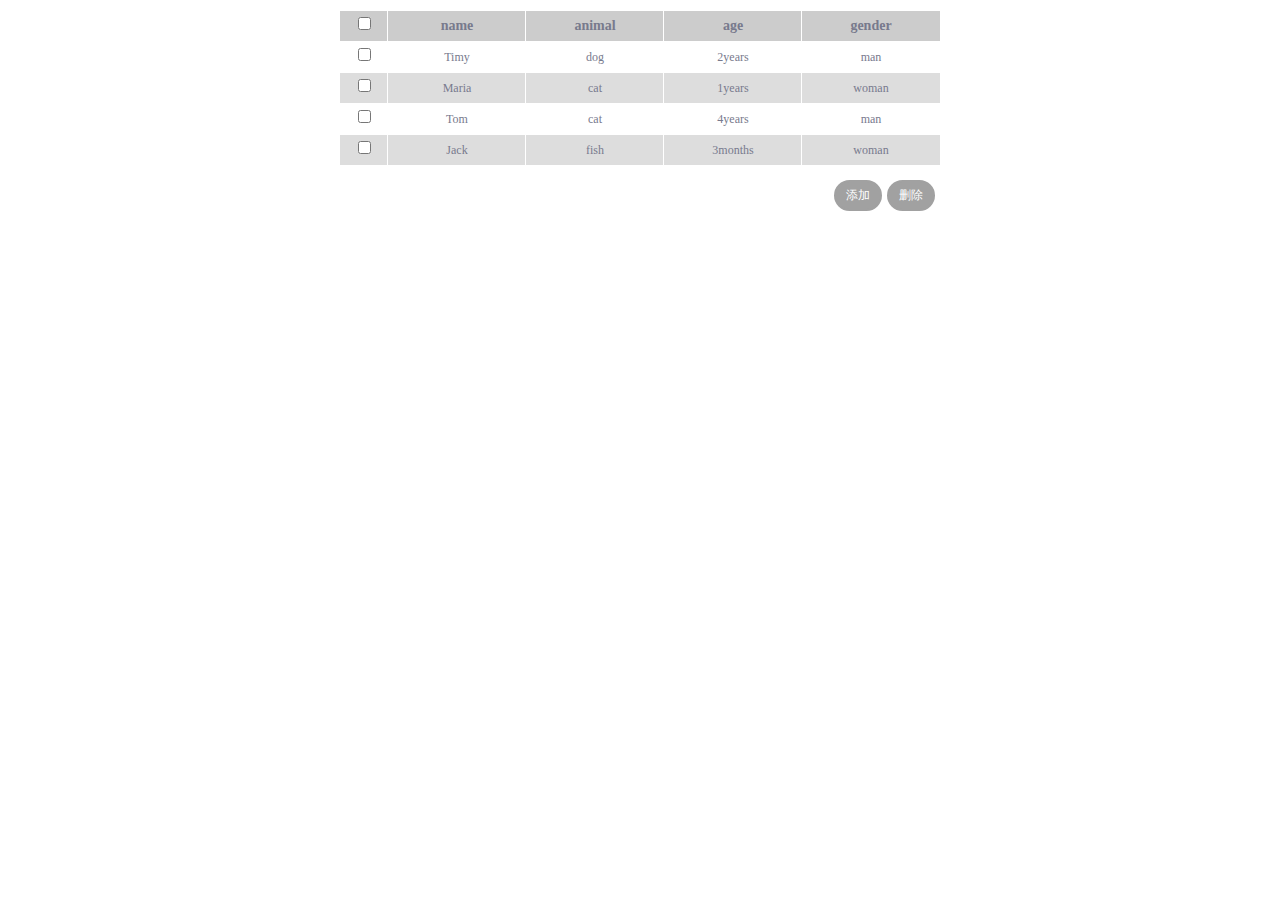
<file: index.html>
<!DOCTYPE html>
<html>
<head>
	<meta charset="utf-8">
	<title>tabel control</title>
	<style type="text/css">
		.app{
			/*position*/
			width: 100%;
			height: auto;
			position: relative;
			float: left;

			/*style*/
			z-index: 0;
		}
	</style>
	<link rel="stylesheet" type="text/css" href="js/js/control/tabelcontrol/css/main.css">
	<link rel="stylesheet" type="text/css" href="js/js/control/popshade/css/main.css">
	<link rel="stylesheet" type="text/css" href="js/js/control/inputbox/css/main.css">
</head>
<body>
	<div id="app" class="app" style="z-index: 0;">
		<div id="tabelControl" class="tabelControlStyle"></div>
	</div>
</body>

<script type="text/javascript" src="js/lib/jquery.js"></script>
<script type="text/javascript" src="js/js/control/popshade/js/popshademain.js"></script>
<script type="text/javascript" src="js/js/control/inputbox/js/inoutboxmain.js"></script>
<script type="text/javascript" src="js/js/control/tabelcontrol/js/tabelcontrolmain.js"></script>
<!-- <script type="text/javascript" src="js/tabelcontrolmain.es5.js"></script> -->
<script type="text/javascript">
	$(document).ready(function(){
		setTimeout(function(){
			// 新new一个表格控件
			var TabelControlMain = new $.TabelControlMain();
			var obj = {
				bIsCheckBox: true,
				checkBoxWidth: "8%",
				selfId: "tabelControl",
				searchObj:'',
				tabelObj: {
					// 表头
					items: [
						{
							id: "name",
							width: "23%",
							callback: function(){

							}
						},
						{
							id: "animal",
							width: "23%",
							callback: function(){

							}
						},
						{
							id: "age",
							width: "23%",
							callback: function(){

							}
						},
						{
							id: "gender",
							width: "23%",
							callback: function(){

							}
						}
					],
					// 表格初始数据
					datas: [
						{	
							name: "Timy",
							animal: "dog",
							age: "2years",
							gender: "man"
						},
						{	
							name: "Maria",
							animal: "cat",
							age: "1years",
							gender: "woman"
						},
						{	
							name: "Tom",
							animal: "cat",
							age: "4years",
							gender: "man"
						},
						{	
							name: "Jack",
							animal: "fish",
							age: "3months",
							gender: "woman"
						}
					]
				},
				btnObj: {
					items: [
						{
							id: "添加",
							callback: function(id){
								console.log(id);
								TabelControlMain.add();
							}
						},
						{
							id: "删除",
							callback: function(id){
								console.log(id);
								TabelControlMain.del();
							}
						}
					]
				}
			};
			TabelControlMain.init(obj);
		},50);
	});
</script>

</html>
</file>
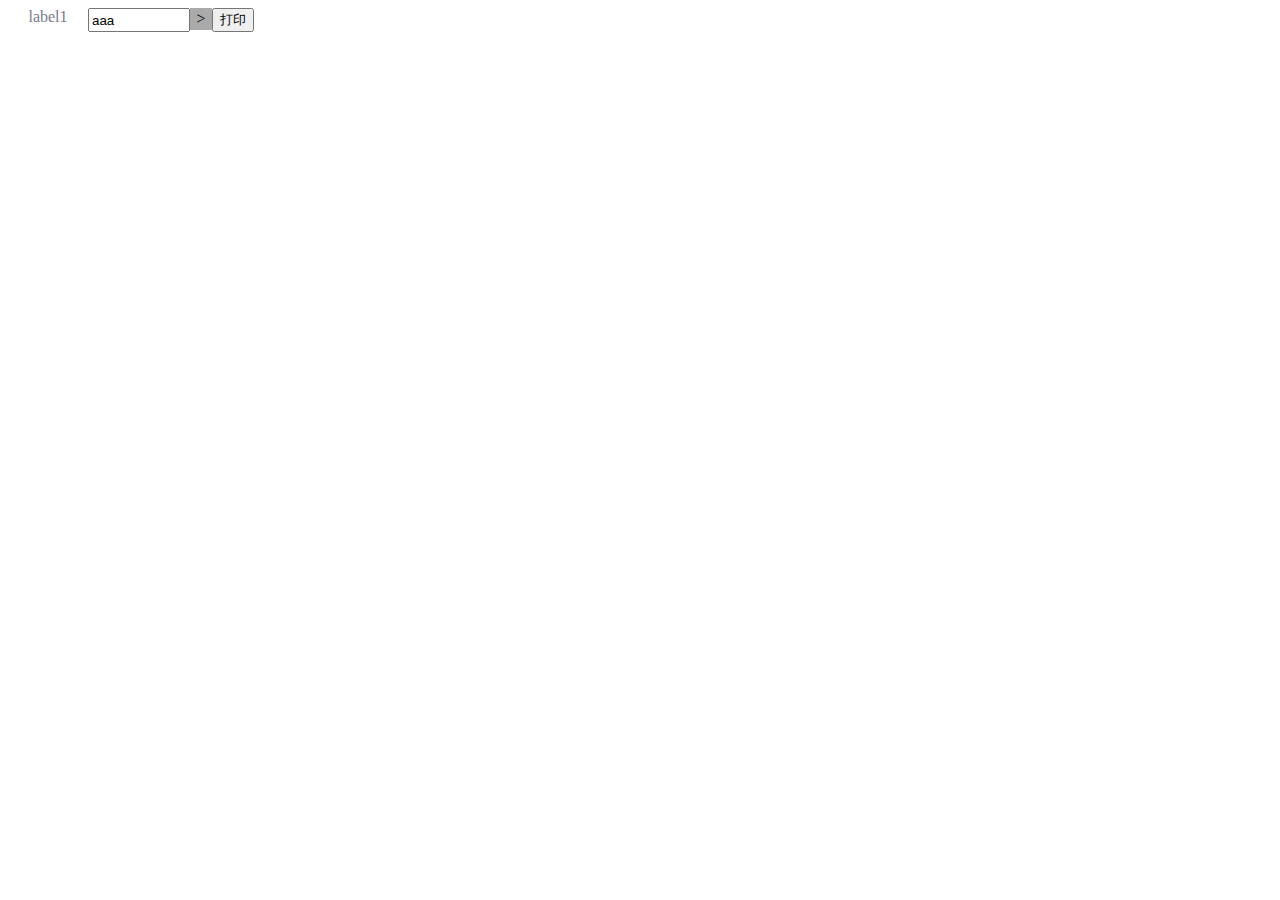
<file: js/js/control/inputbox/test.html>
<!DOCTYPE html>
<html>
<head>
	<meta charset="utf-8">
	<title>input box</title>
	<style type="text/css">
		.app{
			/*position*/
			position: relative;
			float: left;
			width: 500px;
			height: 200px;

			/*style*/
			margin: 0px auto 0px auto;
		}
	</style>
	<link rel="stylesheet" type="text/css" href="../inputbox/css/main.css">
</head>
<body>
	<div id="app" class="app">
		<button id="appbtn">打印</button>
	</div>
</body>
<script type="text/javascript" src="../../../lib/jquery.js"></script>
<script type="text/javascript" src="../inputbox/js/inoutboxmain.js"></script>
<script type="text/javascript">
	$(document).ready(function(){
		var InputBoxMain = new $.InputBoxMain();
		var obj = {
			width: 200,
			inputBoxId: "app",
			label: "label1",
			size: 2,
			selectItems: ["aaa", "bbb", "ccc", "bbb", "ccc", "bbb", "ccc", "bbb", "ccc", "bbb", "ccc", "bbb", "ccc", "bbb", "ccc", "bbb", "ccc", "bbb", "ccc"]
		};
		InputBoxMain.init(obj);
		

		$("button#appbtn").click(function(){
			console.log(InputBoxMain.getInputValue());
		});
	});
</script>
</html>
</file>
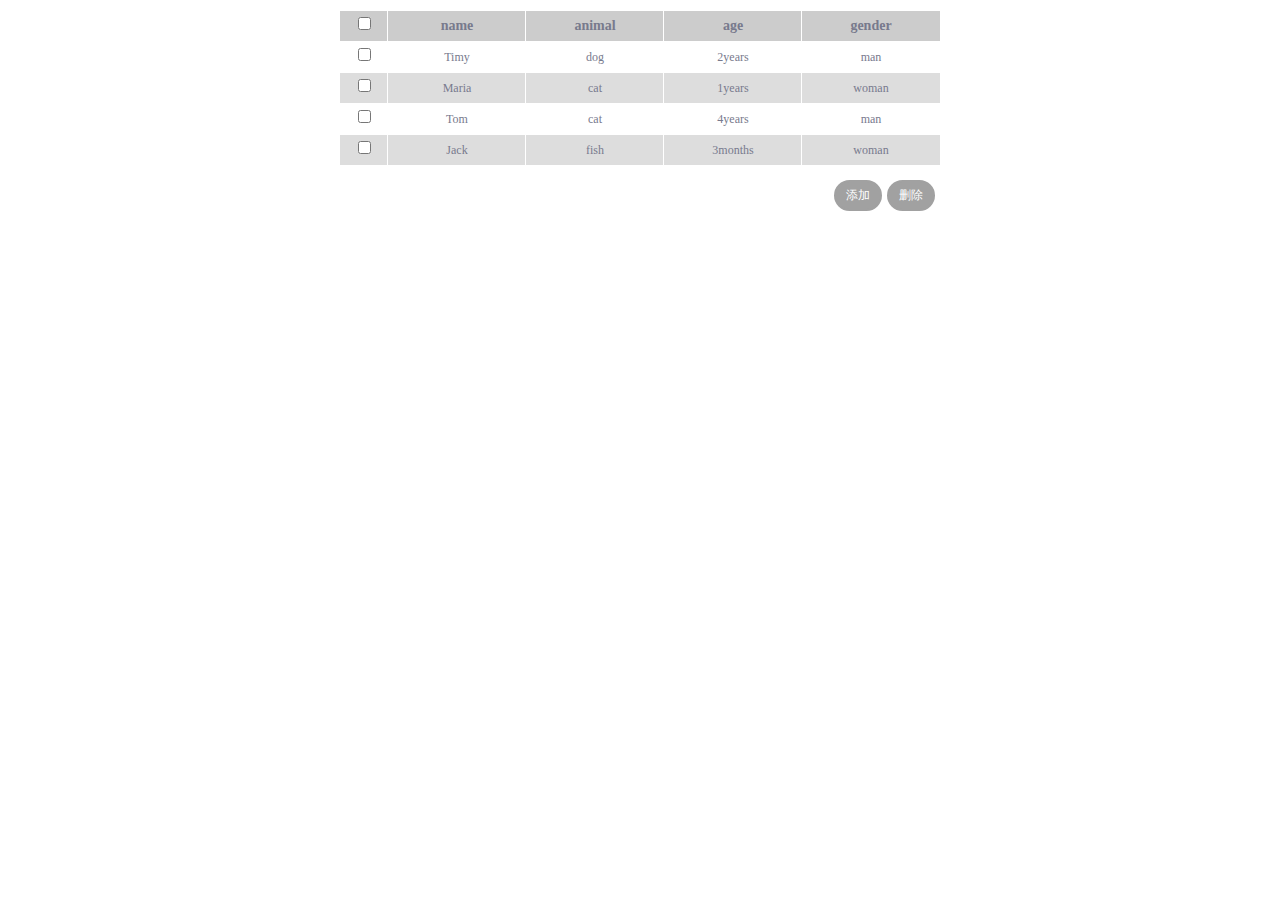
<file: js/js/control/tabelcontrol/test.html>
<!DOCTYPE html>
<html>
<head>
	<meta charset="utf-8">
	<title>tabel control</title>
	<style type="text/css">
		.app{
			/*position*/
			width: 100%;
			height: auto;
			position: relative;
			float: left;

			/*style*/
			z-index: 0;
		}
	</style>
	<link rel="stylesheet" type="text/css" href="../tabelcontrol/css/main.css">
	<link rel="stylesheet" type="text/css" href="../popshade/css/main.css">
	<link rel="stylesheet" type="text/css" href="../inputbox/css/main.css">
</head>
<body>
	<div id="app" class="app" style="z-index: 0;">
		<div id="tabelControl" class="tabelControlStyle"></div>
	</div>
</body>

<script type="text/javascript" src="../../../lib/jquery.js"></script>
<script type="text/javascript">
	$(document).ready(function(){
		// 解决部分浏览器不支持ES6问题
		var getBrowser = function(){    
		    var ua = window.navigator.userAgent;    
		    var isIE = !!window.ActiveXObject || "ActiveXObject" in window;    
		    var isFirefox = ua.indexOf("Firefox") != -1;    
		    var isOpera = window.opr != undefined;    
		    var isChrome = ua.indexOf("Chrome") && window.chrome;    
		    var isSafari = ua.indexOf("Safari") != -1 && ua.indexOf("Version") != -1;    
		    if (isIE) {    
		        return "IE";    
		    } else if (isFirefox) {    
		        return "Firefox";    
		    } else if (isOpera) {    
		        return "Opera";    
		    } else if (isChrome) {    
		        return "Chrome";    
		    } else if (isSafari) {    
		        return "Safari";    
		    } else {    
		        return "Unkown";    
		    }    
		}  

		var linkNode = document.createElement("link"),scriptNode = document.createElement("script");  
		linkNode.setAttribute("rel","stylesheet");  
		linkNode.setAttribute("type","text/css");  
		scriptNode.setAttribute("type", "text/javascript");  
		  
		if(getBrowser()=="IE"){
		    scriptNode.setAttribute("src", "js/tabelcontrolmain.es5.js");  
		}
		else{  
		    scriptNode.setAttribute("src", "js/tabelcontrolmain.js");  
		}  
		document.head.appendChild(linkNode);  
		document.head.appendChild(scriptNode); 
	}); 
</script>
<script type="text/javascript" src="../popshade/js/popshademain.js"></script>
<script type="text/javascript" src="../inputbox/js/inoutboxmain.js"></script>
<!-- <script type="text/javascript" src="js/tabelcontrolmain.js"></script> -->
<!-- <script type="text/javascript" src="js/tabelcontrolmain.es5.js"></script> -->
<script type="text/javascript">
	$(document).ready(function(){
		setTimeout(function(){
			// 新new一个表格控件
			var TabelControlMain = new $.TabelControlMain();
			var obj = {
				bIsCheckBox: true,
				checkBoxWidth: "8%",
				selfId: "tabelControl",
				searchObj:'',
				tabelObj: {
					// 表头
					items: [
						{
							id: "name",
							width: "23%",
							callback: function(){

							}
						},
						{
							id: "animal",
							width: "23%",
							callback: function(){

							}
						},
						{
							id: "age",
							width: "23%",
							callback: function(){

							}
						},
						{
							id: "gender",
							width: "23%",
							callback: function(){

							}
						}
					],
					// 表格初始数据
					datas: [
						{	
							name: "Timy",
							animal: "dog",
							age: "2years",
							gender: "man"
						},
						{	
							name: "Maria",
							animal: "cat",
							age: "1years",
							gender: "woman"
						},
						{	
							name: "Tom",
							animal: "cat",
							age: "4years",
							gender: "man"
						},
						{	
							name: "Jack",
							animal: "fish",
							age: "3months",
							gender: "woman"
						}
					]
				},
				btnObj: {
					items: [
						{
							id: "添加",
							callback: function(id){
								console.log(id);
								TabelControlMain.add();
							}
						},
						{
							id: "删除",
							callback: function(id){
								console.log(id);
								TabelControlMain.del();
							}
						}
					]
				}
			};
			TabelControlMain.init(obj);
		},50);
	});
</script>

</html>
</file>
<file: js/js/control/tabelcontrol/css/main.css>
*{
	margin: 0 0;
	padding: 0 0;
}
.tabelControlStyle{
	/*position*/
	width: 600px;
	height: auto;
	position: relative;
	display: block;

	/*style*/
	margin: 10px auto 0 auto;
}

/*////////////////////////////////tabelcontrol///////////////////////////////////*/
.tabelBox{
	/*position*/
	position: relative;
	width: 100%;
	height: auto;
	display: inline-block;

	/*style*/
	border-style: solid;
	border-color: #fff;
	border-width: 0px 0px 0px 0px;
}
.tabelHeadLi{
	/*position*/
	position: relative;
	float: left;
	height: 30px;

	/*style*/
	line-height: 30px;
	list-style: none;
	font-family: "Microsoft YaHei";
	font-size: 14px;
	font-weight: 700;
	color: #787a8d;
	text-align: center;
	border-style: solid;
	border-color: #fff;
	border-width: 1px 0px 1px 1px;
	cursor: pointer;
	background: #ccc;
	margin-left: -1px;
}
.tabelLi{
	/*position*/
	position: relative;
	float: left;
	height: 30px;

	/*style*/
	line-height: 30px;
	list-style: none;
	font-family: "Microsoft YaHei";
	font-size: 12px;
	color: #787a8d;
	text-align: center;
	border-style: solid;
	border-color: #fff;
	border-width: 0px 0px 1px 1px;
	cursor: pointer;
	background: #ddd;
	margin-left: -1px;
}

.btnBox{
	/*position*/
	position: relative;
	width: 100%;
	height: 50px;
	display: inline-block;

	/*style*/
	background: #fff;
}
.btnContain{
	/*position*/
	position: relative;
	width: auto;
	height: auto;
	float: right;
	margin-bottom: 0px;

	/*style*/
}
button{
	/*position*/
	position: relative;
	width: auto;
	height: auto;
	border-radius: 100px 100px;

	/*style*/
	padding: 5px 10px 5px 10px;
	margin-right: 5px;
	margin-top: 10px;
	font-family: "Microsoft YaHei";
	font-size: 12px;
	color: #fff;
	text-decoration: none;
	cursor: pointer;
	list-style-type: none;
	outline: none;
	border-style: solid;
	border-width: 2px 2px 2px 2px;
	border-color: #a1a1a1;
	background: #a1a1a1;
}
button:hover{
	border-width: 2px 2px 2px 2px;
	color: #fff;
	border-left-color: #a1a1a1;
	border-top-color: #a1a1a1;
	border-right-color: #eee;
	border-bottom-color: #eee;
}
button:active{
	border-width: 2px 2px 2px 2px;
	color: #ddd;
	border-left-color: #eee;
	border-top-color: #eee;
	border-right-color: #a1a1a1;
	border-bottom-color: #a1a1a1;
}

.addMargin{
	/*position*/
	position: relative;
	float: left;

	/*style*/
	margin: 10px 10px 5px 10px;
}
.popShadeFootBtnBox{
	/*position*/
	position: relative;
	float: right;

	/*style*/
	margin: 0px 10px 0px 10px;
}
</file>
<file: js/js/control/popshade/css/main.css>
/*////////////////////////////////popShade///////////////////////////////////////*/
.popShade{
	/*position*/
	width: 100%; 
	height: 600px; 
	position: absolute;

	/*style*/
	background: rgba(170, 170, 170, 0.4); 
	z-index: 99;
}
.popShadeBox{
	/*position*/
	width: 0px; 
	height: 0px; 
	position: relative;

	/*style*/
	margin: 100px auto 0px auto;
	background: #fff;
	border-radius: 5px 5px;
}
.popShadeBoxHead{
	/*position*/
	width: 100%; 
	height: 40px; 
	position: relative;
	float: left;

	/*style*/
	background: #87CEFA;
	border-radius: 5px 5px 0px 0px;
}
.closeBtn{
	/*position*/
	width: 16px; 
	height: 16px; 
	position: relative;
	float: right;

	/*style*/
	margin-top: 10px;
	margin-right: 10px;
	border-radius: 16px 16px;
	border: solid 1px #fff;
	color: #fff; 
	font-size: 16px;
	font-weight: 700;
	text-align: center;
	line-height: 16px;
	cursor: pointer;
}
.closeBtn:active{
	border: solid 1px #eee;
	color: #eee; 
}
.popShadeBoxContent{
	/*position*/
	width: 100%; 
	height: auto; 
	position: relative;
	float: left;

	/*style*/
	/*background: red;*/
	padding: 10px 20px 10px 20px;
	box-sizing:border-box;  /*保证内联div设置padding或margin后不溢出*/
	word-wrap: break-word;  /*文字换行*/
}
.messageBox{
	/*position*/
	width: 100%; 
	height: auto; 
	position: relative;

	/*style*/
}
.popShadeBoxFoot{
	/*position*/
	width: 100%;
	height: 50px;
	position: absolute;
	float: left;
	bottom: 0px;

	/*style*/
	/*background: yellow;*/
	box-sizing:border-box;
	border-radius: 0px 0px 5px 5px;
}
</file>
<file: js/js/control/inputbox/css/main.css>
.inputBoxGroup{
	/*position*/
	height: 22px;
	position: relative;
	float: left;

	/*style*/
}
.inputBoxGroup div.inputLabel{
	/*position*/
	max-width: 100px;
	height: 22px;
	position: relative;
	float: left;

	/*style*/
	color: #787a8d;
	text-align: center;
	min-height: 22px;
	white-space: nowrap;  /*不换行*/
	text-overflow: ellipsis;  /*超出部分省略号表示*/
	overflow: hidden;
	display: block;
}
.inputBoxGroup input{
	/*position*/
	position: relative;
	height: 18px;
	float: right;

	/*style*/
}
.inputBoxGroup div.dropDownMenu{
	/*position*/
	position: relative;
	float: right;
	width: 20px;
	height: 20px;

	/*style*/
	border: solid 1px #aaa;
	text-align: center;
	line-height: 20px;
	background: #aaa;
}
.inputBoxGroup select{
	/*position*/
	position: relative;
	float: right;

	/*style*/
	visibility: hidden;
}
</file>
